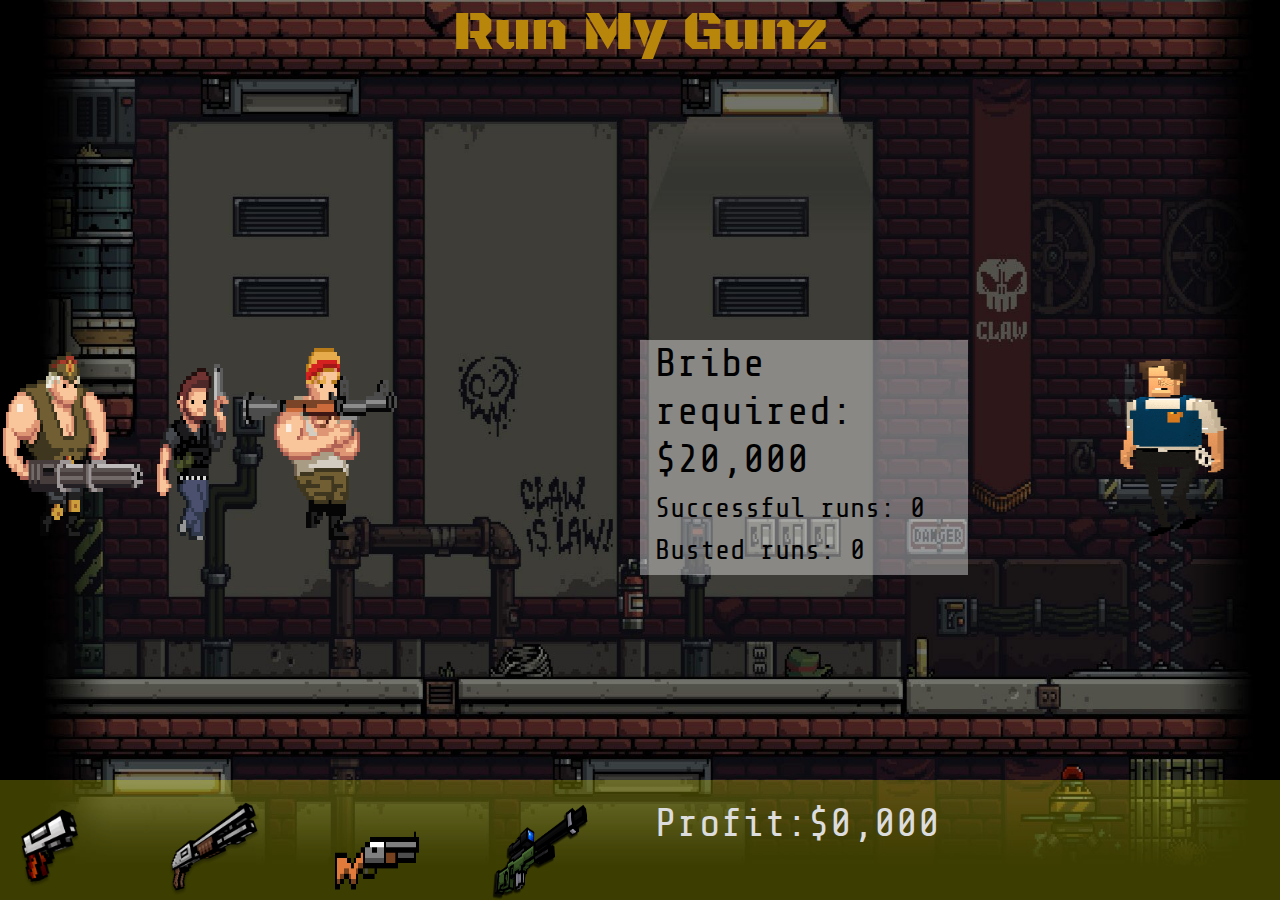
<file: index.html>
<!DOCTYPE html>
<html lang="en">
<head>
    <meta charset="UTF-8">
    <meta name="viewport" content="width=device-width, initial-scale=1.0">
    <meta http-equiv="X-UA-Compatible" content="ie=edge">

    <!-- Fonts -->
    <link href="https://fonts.googleapis.com/css?family=Black+Ops+One|Indie+Flower|Rock+Salt|Share+Tech+Mono&display=swap" rel="stylesheet">

    <!-- Stylesheets -->

    <link rel="stylesheet" href="https://maxcdn.bootstrapcdn.com/bootstrap/4.0.0/css/bootstrap.min.css">
    <link rel="stylesheet" href="./assets/css/style.css">

    <title>Run My Gunz</title>
</head>
<body>
    <div class="pagecontainer row">
        <div class="row titleback">
                <div class="col-md-12">
                    <h1 class="title">Run My Gunz</h1>
                </div>
        </div>
        <div class="row clicktostart">
            <div class="col-md-5"></div>
            <div class="col-md-2">
                    
            </div>
            
            <div class="col-md-5"></div>
        </div>


        <div class="row statsback">
                <div class="col-md-6 col-sm-6 mercs">
                        <img
                        src="./assets/images/mercs.gif"
                        alt="photo"
                        width="400"
                        height="200"
                        class="mercphoto"
                      />
                </div>
                <div class="col-md-3 col-sm-3 copstats">
                    <h1>Bribe required: $<span id="number-to-reach"></span>,000</h1>
                    <h3>Successful runs:  <span id="wins"></span></h1>
                    <h3>Busted runs:  <span id="loss"></span></h1>                      
                </div>
                <div class="col-md-3 col-sm-3copstats">
                <img
                        src="./assets/images/coppatrol.gif"
                        alt="photo"
                        width="400"
                        height="220"
                        class="photo"
                      />
                   
                    </div>
               
        </div>

        <div class="row gunzback">
                <div class="col-md-6 gunz">
                        <div class="row gunrow">
                        <div id="gun1" class="col-md-3 col-sm-3  col-xs-3 gunbox"></div>
                        <div id="gun2" class="col-md-3 col-sm-3  col-xs-3 gunbox"></div>
                        <div id="gun3" class="col-md-3 col-sm-3  col-xs-3 gunbox"></div>
                        <div id="gun4" class="col-md-3 col-sm-3  col-xs-3 gunbox"></div>
                    </div>
                </div>
                <div class="col-md-6 profitback">
                        <h1>Profit:$<span id="profit"></span>,000</h1>
                </div>
                
                
        </div>
    </div>

    <!-- soundbites -->
    <audio id="money">
            <source src="./assets/audio/75235__creek23__cha-ching.wav" type="audio/mpeg">
          </audio>
    <!--  -->

    <script
    type="text/javascript"
    src="https://cdnjs.cloudflare.com/ajax/libs/jquery/3.2.1/jquery.min.js"
  ></script>
  <script type="text/javascript" src="./assets/javascript/game.js"></script>
</body>
</html>
</file>
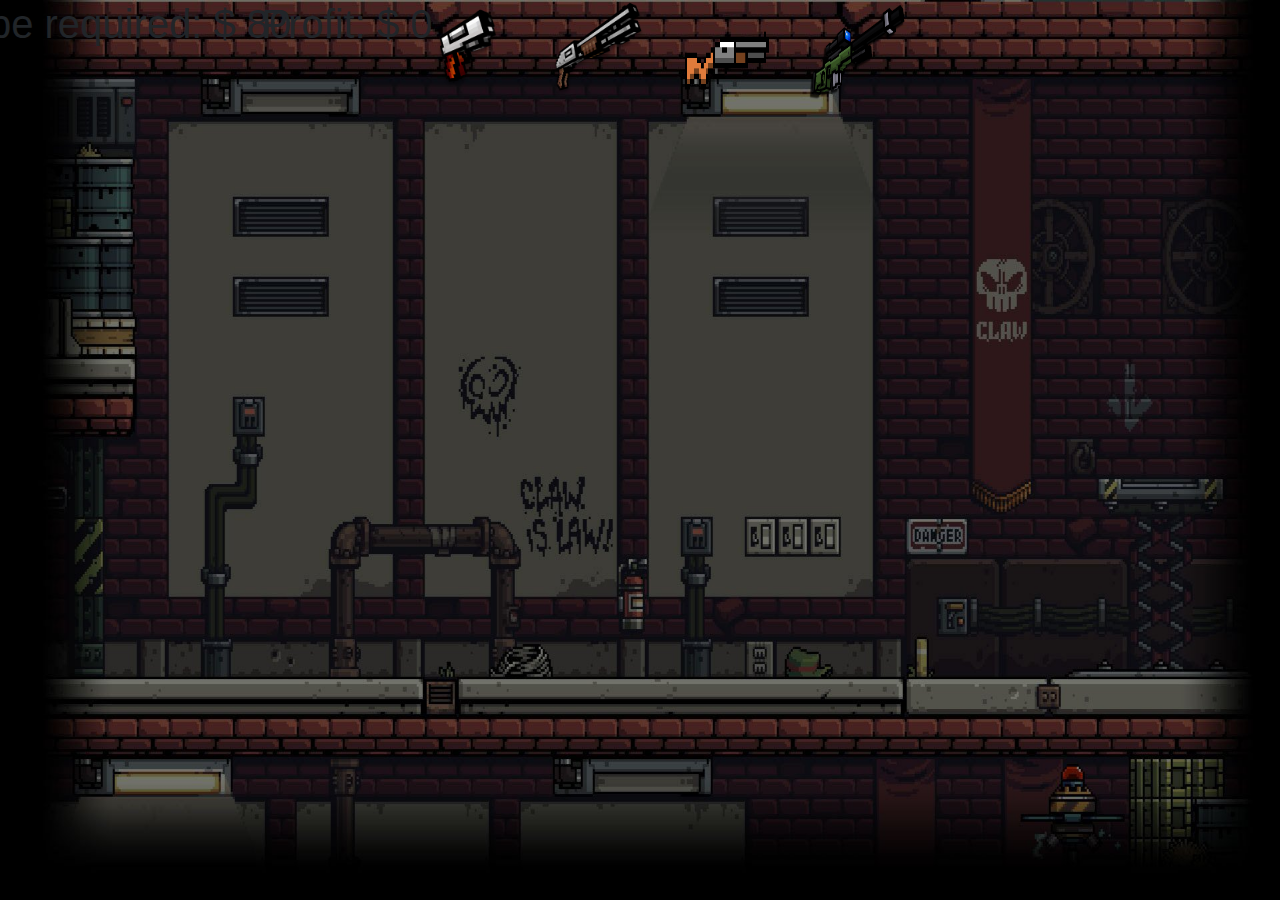
<file: index1.html>
<!DOCTYPE html>
<html lang="en">
  <head>
    <meta charset="UTF-8" />
    <meta name="viewport" content="width=device-width, initial-scale=1.0" />
    <meta http-equiv="X-UA-Compatible" content="ie=edge" />

    <link
      rel="stylesheet"
      href="https://maxcdn.bootstrapcdn.com/bootstrap/4.0.0/css/bootstrap.min.css"
    />
    <link rel="stylesheet" href="./assets/css/style.css" />
   

    <title>Document</title>
  </head>
  <body>
    <div class="pagecontainer row">
      <div class="row title"></div>
      <div class="row cop">
        <h1>Bribe required: $ <span id="number-to-reach"></span></h1>
      </div>
      <div class="row profitwrap">
        <h1>Profit: $ <span id="profit"></span></h1>
      </div>
      <div class="row guns">
        <div id="gun1" class="col-md-3"></div>
        <div id="gun2" class="col-md-3"></div>
        <div id="gun3" class="col-md-3"></div>
        <div id="gun4" class="col-md-3"></div>
      </div>
    </div>

    <script
      type="text/javascript"
      src="https://cdnjs.cloudflare.com/ajax/libs/jquery/3.2.1/jquery.min.js"
    ></script>
    <script type="text/javascript" src="./assets/javascript/game.js"></script>
  </body>

  <!-- <a href="./assets/images/pistol.png" type=button id="itemOne">
    <img
      src="./assets/images/diamond2.png"
      width="50"
      height="40"
    /><br />Pistol
  </a> -->
</html>
</file>
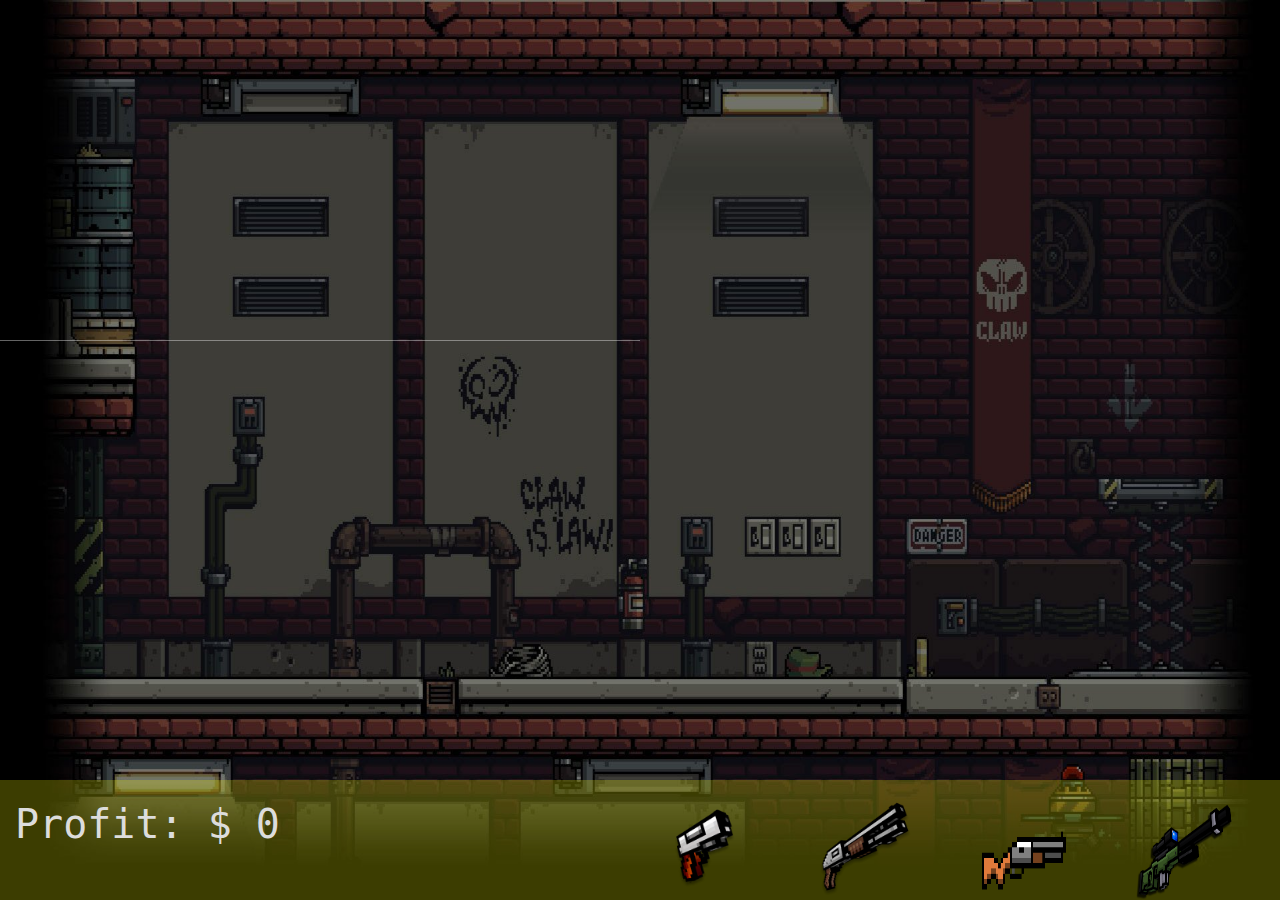
<file: index2.html>
<!DOCTYPE html>
<html lang="en">
<head>
    <meta charset="UTF-8">
    <meta name="viewport" content="width=device-width, initial-scale=1.0">
    <meta http-equiv="X-UA-Compatible" content="ie=edge">

    <!-- Stylesheets -->

    <link rel="stylesheet" href="https://maxcdn.bootstrapcdn.com/bootstrap/4.0.0/css/bootstrap.min.css">
    <link rel="stylesheet" href="./assets/css/style.css">

    <title>Run the Gunz</title>
</head>
<body>
    <div class="pagecontainer">
        <div class="row titleback">
                <div class="col-md-12 title">

                </div>
        </div>

        <div class="row statsback">
                <div class="col-md-6 copstats">

                </div>
                <div class="col-md-6 mercs">

                </div>
        </div>

        <div class="row gunzback">
                <div class="col-md-6 profitback">
                        <h1>Profit: $ <span id="profit"></span></h1>
                </div>
                <div class="col-md-6 gunz">
                        <div class="row">
                        <div id="gun1" class="col-md-3"></div>
                        <div id="gun2" class="col-md-3"></div>
                        <div id="gun3" class="col-md-3"></div>
                        <div id="gun4" class="col-md-3"></div>
                    </div>
                </div>
        </div>
    </div>
    
    <script
    type="text/javascript"
    src="https://cdnjs.cloudflare.com/ajax/libs/jquery/3.2.1/jquery.min.js"
  ></script>
  <script type="text/javascript" src="./assets/javascript/game.js"></script>
</body>
</html>
</file>
<file: assets/css/style.css>
html,
body {
  background-image: url(../images/mercbasement.jpg);
  background-color: black;
  background-size: 100% 100%;
  background-repeat: no-repeat;
  margin: 0;
  padding: 0;
  min-height: 100vh;
}

.item-image {
  width: 100px;
  height: 100px;
}

.pagecontainer {
  position: relative;
  min-height: 100vh;
}
.titleback {
  position: absolute;
  width: 100%;
  margin: 0;
  top: 0px;
}
.title {
  font-size: 350%;
  color: darkgoldenrod;
  font-family: "Black Ops One", cursive;
  text-align: center;
}
.statsback {
  position: absolute;
  margin: 340px 0px 20px 0px;
  width: 100%;
  
}
.copstats {
  /* font-family: "Indie Flower", cursive; */
  font-family: 'Share Tech Mono', monospace;
  color: black;
  background-color: rgba(250, 250, 250, 0.4);
}

.gunzback {
  padding-top: 20px;
  position: absolute;
  margin: 0;
  width: 100%;
  bottom: 0px;
  background-color: rgba(251, 255, 6, 0.24);
}
.gunbox:hover{
    width: 200%;
    height: 200%;
    box-shadow: 0 12px 16px 0 rgba(6, 255, 6, 0.24);
  }

.profitback {
  /* font-family: "Indie Flower", cursive; */
  font-family: 'Share Tech Mono', monospace;
  color: gainsboro;
  /* background-color: rgba(250, 250, 250, 0.4); */
}
</file>
